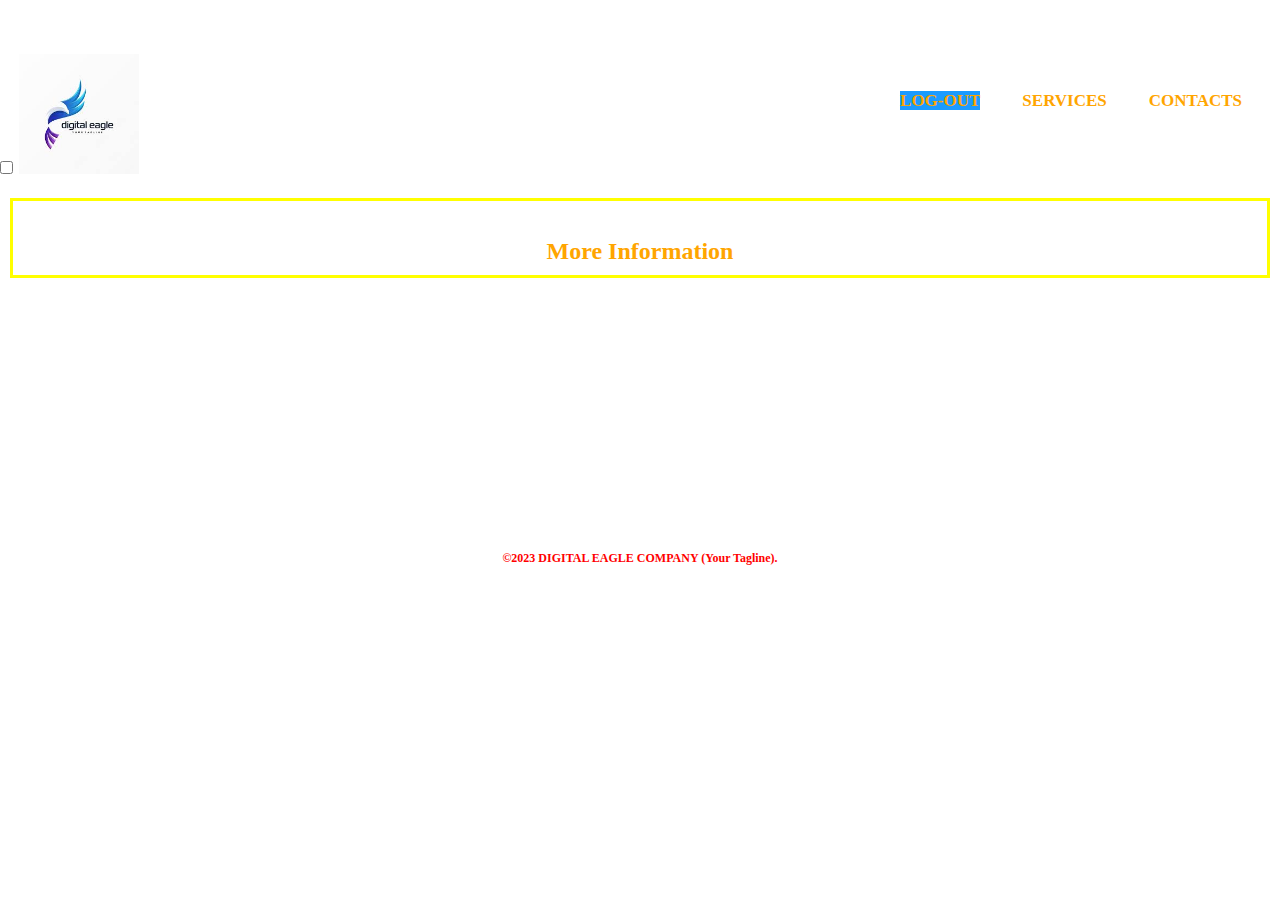
<file: index.html>
<html lang="en">
<head>
    <meta charset="UTF-8">
    <meta http-equiv="X-UA-Compatible" content="IE=edge">
    <meta name="viewport" content="width=device-width, initial-scale=1.0">
    <link rel="stylesheet" href="style.css">
    <link href="https://fonts.googleapis.com/css2?family=Kanit:ital,wght@1,100&family=Lexend:wght@400;700;900&family=Noto+Sans:wght@700&display=swap" rel="stylesheet">
    <title>WELCOME TO DIGITAL EAGLE COMPANY (YOUR TAGLINE)</title>
</head>
<body>
<div> <br>
    <marquee behavior="right" direction="left" scrollamount="3"<h1> Welcome To Digital Eagle Company</h1></div></marquee>
</div>
     
    <nav>
        <input type="checkbox" id="check">
        <label for="check"  class="checkbtn">
        </label>
        <i class="fas fa bar"></i>
        </label>
        <label for="logo"><img src="img/images.jpg" alt="logo" style="width: 120px;" height="120px"></label>

        
        <ul>
            
                <li><a class="active" href="signin.html">Log-out</a></li>
                <li><a class="loved"  href="services.html">Services</a></li>
                <li><a class="lover"  href="contacts.html">Contacts</a></li>
           
    </ul>
        
    </nav>
    <br>
    <br>
       <div class="text">
        <p>Your Friendly and Affordable Website and Application Developing Company. Come and Tagline your products</p></marquee> 
                <a class="blue" href="info.html">More Information</a>
        </div>
        <br>
        <br>
        <br>
        <br>
        <br>
        <br>
        <br>
        <br>
        <br>
        

       <div class="footer">
        <p>&copy;2023 DIGITAL EAGLE COMPANY (Your Tagline).</p>
       </div>
</body>
</html>
</file>
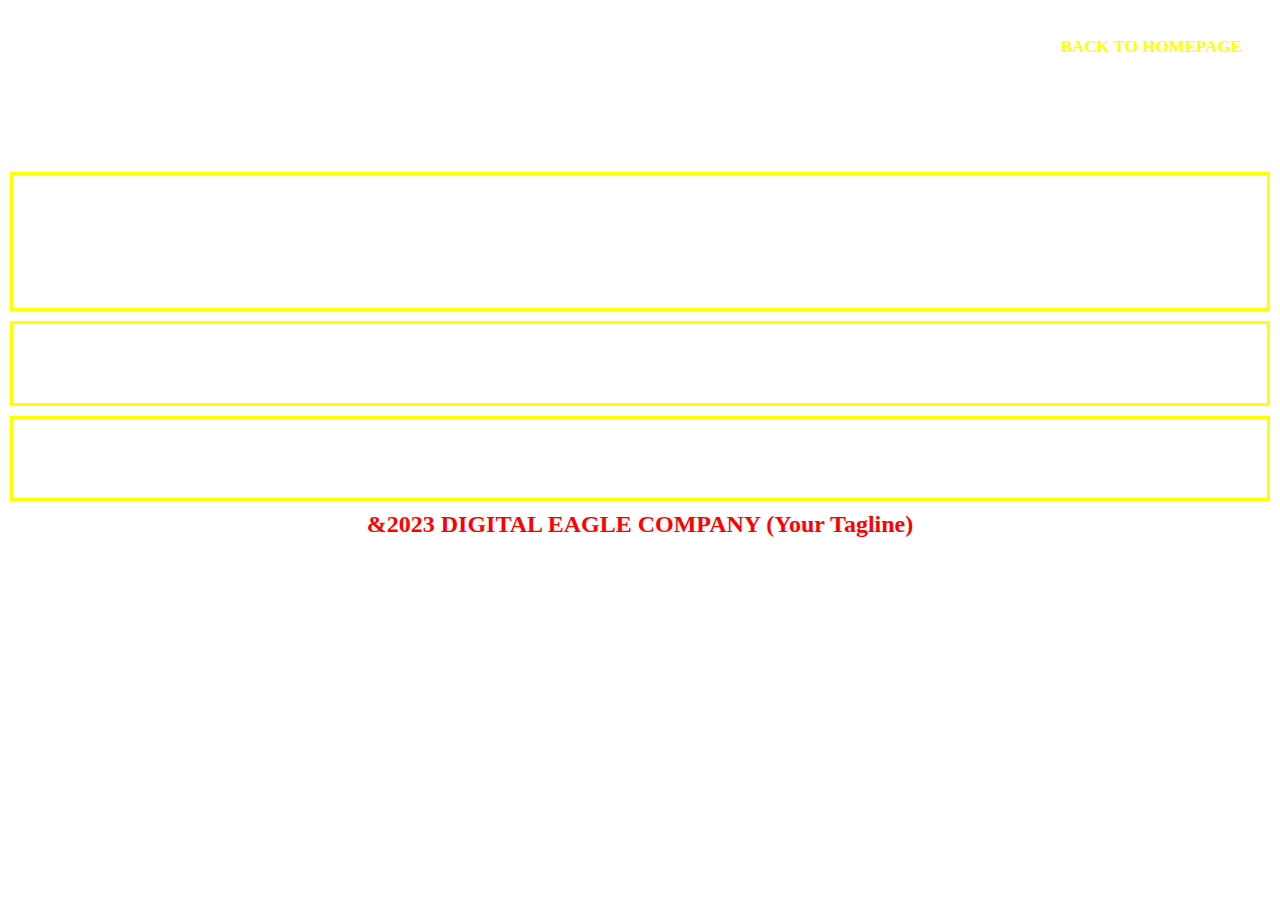
<file: contacts.html>
<html lang="en">
<head>
    <meta charset="UTF-8">
    <meta http-equiv="X-UA-Compatible" content="IE=edge">
    <meta name="viewport" content="width=device-width, initial-scale=1.0">
    <link rel="stylesheet" href="style.css">
    <title>Contacts</title>
</head>
<body>

  <nav>
    <ul>
         <li><a  class="bed"  href="index.html">Back to homepage</a></li>
    </ul>
  </nav>

  <section class="contacts">
    <div class="content">
      <h1>Contact Us</h1>
    <p>If you want to know or question in our company you can contacts us in the following</p> 
    </div>
</section>
 
<div class="container">
    <div class="contactinfo">
        <div class="box">
            <div class="icon">
                <div class="text">
                    <h3>Address</h3>
                    <p>2249 F.Munoz St. singalong, <br> Malate, Manila Philippines <br>76888</p>
                </div>
            </div>
        </div>
    </div>

        
    </div>
    <div class="box">
        <div class="icon">
            <div class="text">
                <h3>Phone</h3>
                <p>09501479206</p>
            </div>
        </div>
    </div>
        
    <div class="box">
        <div class="icon">
            <div class="text">
                <h3>Email</h3>
                <p>D.E.C@gmail.com</p>
            </div>
        </div>
    </div>
</div>

<div class="pet">
    <p>&2023 DIGITAL EAGLE COMPANY (Your Tagline)</p>
</body>
</html>
</file>
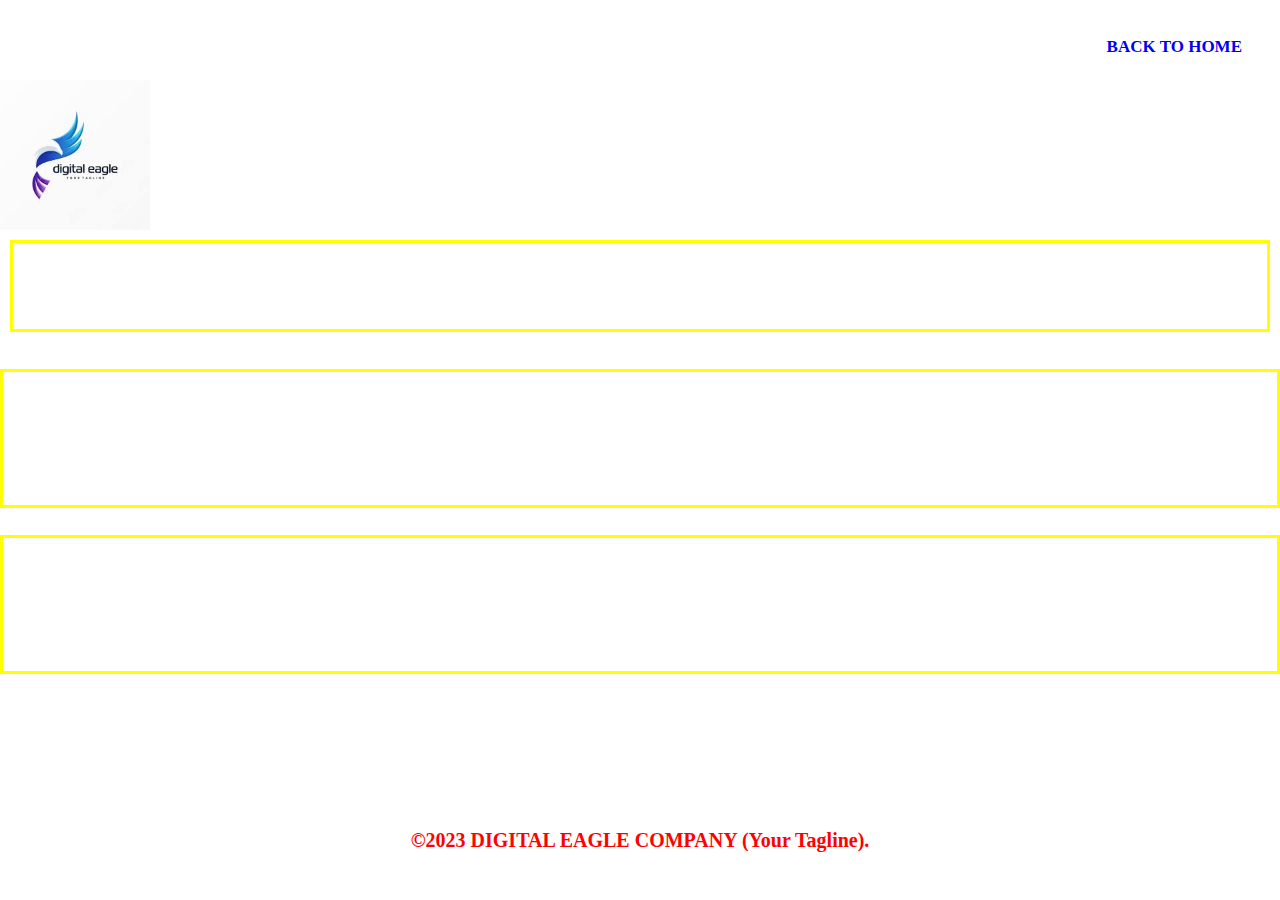
<file: info.html>
<html lang="en">
<head>
    <meta charset="UTF-8">
    <meta http-equiv="X-UA-Compatible" content="IE=edge">
    <meta name="viewport" content="width=device-width, initial-scale=1.0">
    <link rel="stylesheet" href="style.css">
    <title>More Information</title>
</head>
<body>
    
        
     
     
        <nav>
            <ul>
                <li>
                    <a href="index.html">Back to Home</a>
                </li>
            </ul>
        </nav>
        <img src="img/images.jpg" alt="eagle"  width="150px" height="150px"> 
       
        
            <div class="about">
                <h3>About our Company</h3>
               <br>
                 <p>Our Company promotes a high quality developing website's and application that gives Pilipino's better life. </p>
                </div>
               <br>
                <div class="mission">
                   <br>   
                 <h3>Our mission</h3>
                 <p>We want to be transparent company that will not charge expensive but cheap and affordable websites and application products.</p>
                </div>
                <br>
                <div class="vision">
                   <br>
                  <h3>Our Vision</h3>
                  <p>In the five years our company will grow and help the first timer programmers to create an application and website.</p>
                  <p>To give a better website in apps for any Pilipinos out there.</p>
                </div>

                <br>
                <br>
                <br>
                <br>
                <br>
       <div class="foote">
       <p>&copy;2023 DIGITAL EAGLE COMPANY (Your Tagline).</p>
    </div>
        
</body>
</html>
</file>
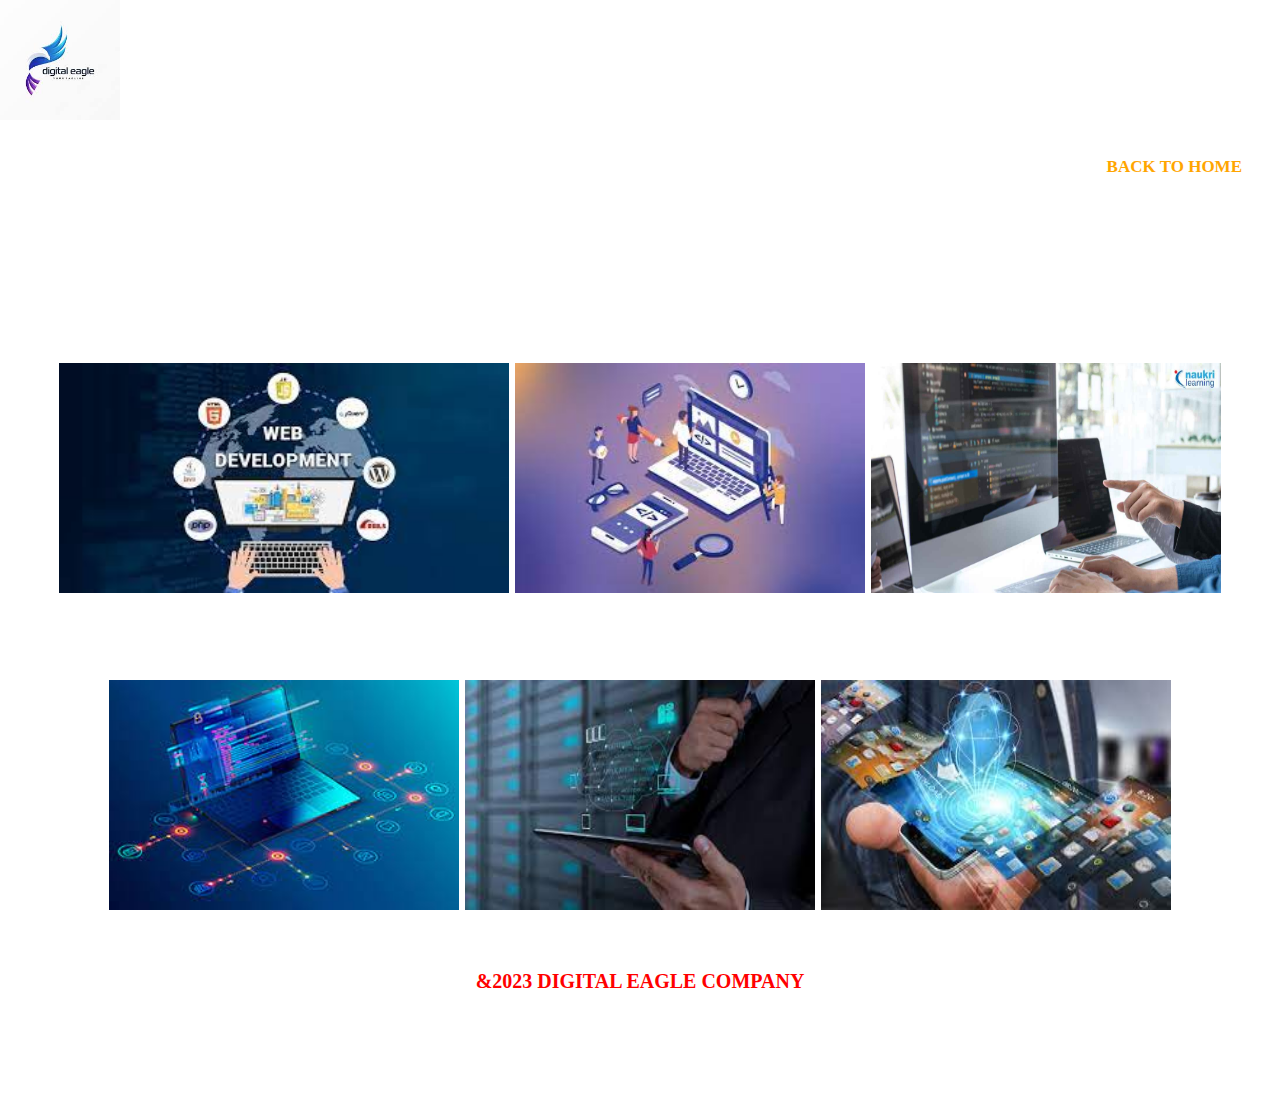
<file: services.html>
<html lang="en">
<head>
  <meta charset="UTF-8">
  <meta http-equiv="X-UA-Compatible" content="IE=edge">
  <meta name="viewport" content="width=device-width, initial-scale=1.0">
  <link rel="stylesheet" href="style.css">
  <title>Services</title>
</head>
<body>

  
  <img src="img/images.jpg" alt="logo"  width="120px"   height="120px">
  
  <nav>
    <ul>
      <li><a  class="home" href="index.html">Back to Home</a></li>
    </ul>
  </nav>

  <div class="services">
    <h1>Services we offer:</h1>
  </div>
<br>

    <div class="offer">
    <p>Website Developing</p>
    <p>-we create a high quality and affordable website that will help you to promote your business.</p>
   
<br>
  <div class="img">
  <img src="img/web.jpg" alt="web" padding-left="90px"  height="230px"  width="450px">
  <img src="img/web2.jpg" alt="web2" padding-bottom="90px" height="230px"  width="350px">
  <img src="img/web3.jpg" alt="web3" padding-right="90px"  height="230px" width="350px">
  
  <br>
  <br>
</div>
  <div class="offers">
    <p>Application Developing</p>
    <p>-we create a high quality gaming experience apps in smartphone, iphone, and tablet. </p>

  </div>
  
  <div>
    <img src="img/apps.jpg" alt="apps" padding-left="100px"  height="230px" width="350px">
    <img src="img/apps2.jpg" alt="apps2" padding-right="100px" height="230px" width="350px">
    <img src="img/apps3.jpg" alt="apps3" padding-bottom="100px"  height="230px" width="350px">
  </div>
<br>
<br>


  <div class="for">
    <p>&2023 DIGITAL EAGLE COMPANY</p>

  </div>
</body>
</html>
</file>
<file: style.css>
*{
    margin: 0;
    padding: 0;
    text-decoration: none;
    list-style: none;
    box-sizing: border-box;
}
.wrapper {
    width: 1170px;
    margin: auto;
}
 body {
    background-image:url(https://optimise2.assets-servd.host/steadfast-tern/production/eagles-in-the-uk.jpg?w=1200&h=900&q=80&fm=webp&fit=crop&crop=focalpoint&fp-x=0.5&fp-y=0.5&dm=1633456213&s=3208f5a248479c7d4c382460f7263048);
    background-size: cover;
    background-position: center;
    position: relative;
    font-family: 'Times New Roman', Times, serif;
    color:white;
    font-weight: bold;
    opacity: 0px;
    font-size: x-large;
    

 }
 .signup {
    text-align: center;
    
 }

    
 
 h1 {
    text-align: center;
    color:white;
    font-style: italic;
    font-family:'Gill Sans', 'Gill Sans MT', Calibri, 'Trebuchet MS', sans-serif;
    animation-name:inherit;
    animation-duration: 4s;
 }
 .signin {
  color: orange;
  text-align: center;
  
  
 
  
      
 }

 .hello {
   text-align: center;
   color: orange;
 }
 
 .logo {
   text-align: center;
   font-weight: bolder;
   padding: 10px;
   color: coral;
 }
.solid {
  color: coral;
   font-weight: bold;
   font-family:'Times New Roman', Times, serif;
 
}


nav  {
 height: 80px;
 width: 100%;

}
 
 h1 {
   color: white;
   text-align: center;
   font-family: 'Times New Roman', Times, serif;
 }

nav ul {
     float: right;
     margin-right:20px ;
}
nav ul li{
   display: inline-block;
   line-height: 80px;
   margin: 0 5px;
} 
nav ul li {
   color: white;
   font-size: 17px;
   padding: 7px 13px;
   border-radius: 3px;
   text-transform: uppercase;
}
  a.active,a:hover {
   background: #1b9bff;
   
   
  }
  .active {
   color: orange;
  }
  .checkbtn {
   font-size: 30px;
   color: #FFF;
   float: right;
   line-height: 80px;
   margin-right: 40px;
  }
  .loved {
   color: orange;
  }
  .lover {
   color: orange;
  }

.text {
   text-align: center;
   padding: 10px;
   margin: 10px;
   color: white;
   font-weight: 100%;  
   font-family: 'Times New Roman', Times, serif;
   border-style: solid;
   border-color: yellow;
}


.blue {
   text-align: center;
   color: orange;
}

.footer {
   text-align: center;
   padding: 20px  0;
   color: red;
   font-size: 12px;
}
  .foot {
   text-align: center;
   padding: 20px  0;
   color:red;
   font-size: 12px;
}


nav ul {
   float: right;
   margin-right:20px ;
}
nav ul li{
 display: inline-block;
 line-height: 80px;
 margin: 0 5px;
} 
nav ul li {
 color: white;
 font-size: 17px;
 padding: 7px 13px;
 border-radius: 3px;
 text-transform: uppercase;
}
nav  {
   height: 80px;
   width: 100%;
}  


.about {
   text-align: center;
   margin: 10px;
   border-style: solid;
   border-color: yellow;
}

.mission {
  
  padding: 10px;
  text-align: center;
  border-style: solid;
  border-color: yellow;
}

.vision {
  text-align: center;
   padding: 10px;
   border-style: solid;
   border-color: yellow;
   
}

.foote {
   text-align: center;
   padding: 20px  0;
   color:red;
   font-size: 20px;
}

nav ul {
   float: right;
   margin-right:20px ;
}
nav ul li{
 display: inline-block;
 line-height: 80px;
 margin: 0 5px;
} 
nav ul li {
 color: white;
 font-size: 17px;
 padding: 7px 13px;
 border-radius: 3px;
 text-transform: uppercase;
}
nav  {
   height: 80px;
   width: 100%;
}  
.home {
   color: orange;
}

.services {
text-align: center;

}

.offer {
   text-align:center;
   padding-bottom: 100px;
}

.main {
   text-align: center;
}

.for {
   text-align: center;
   color:red;
   font-size: 20px;
}

nav ul {
   float: right;
   margin-right:20px ;
}
nav ul li{
 display: inline-block;
 line-height: 80px;
 margin: 0 5px;
} 
nav ul li {
 color: white;
 font-size: 17px;
 padding: 7px 13px;
 border-radius: 3px;
 text-transform: uppercase;
}

.bed {
   color: yellow;
}
.content {
   text-align: center;
   
}
.pet {
   color: red;
   text-align: center;
}
</file>
